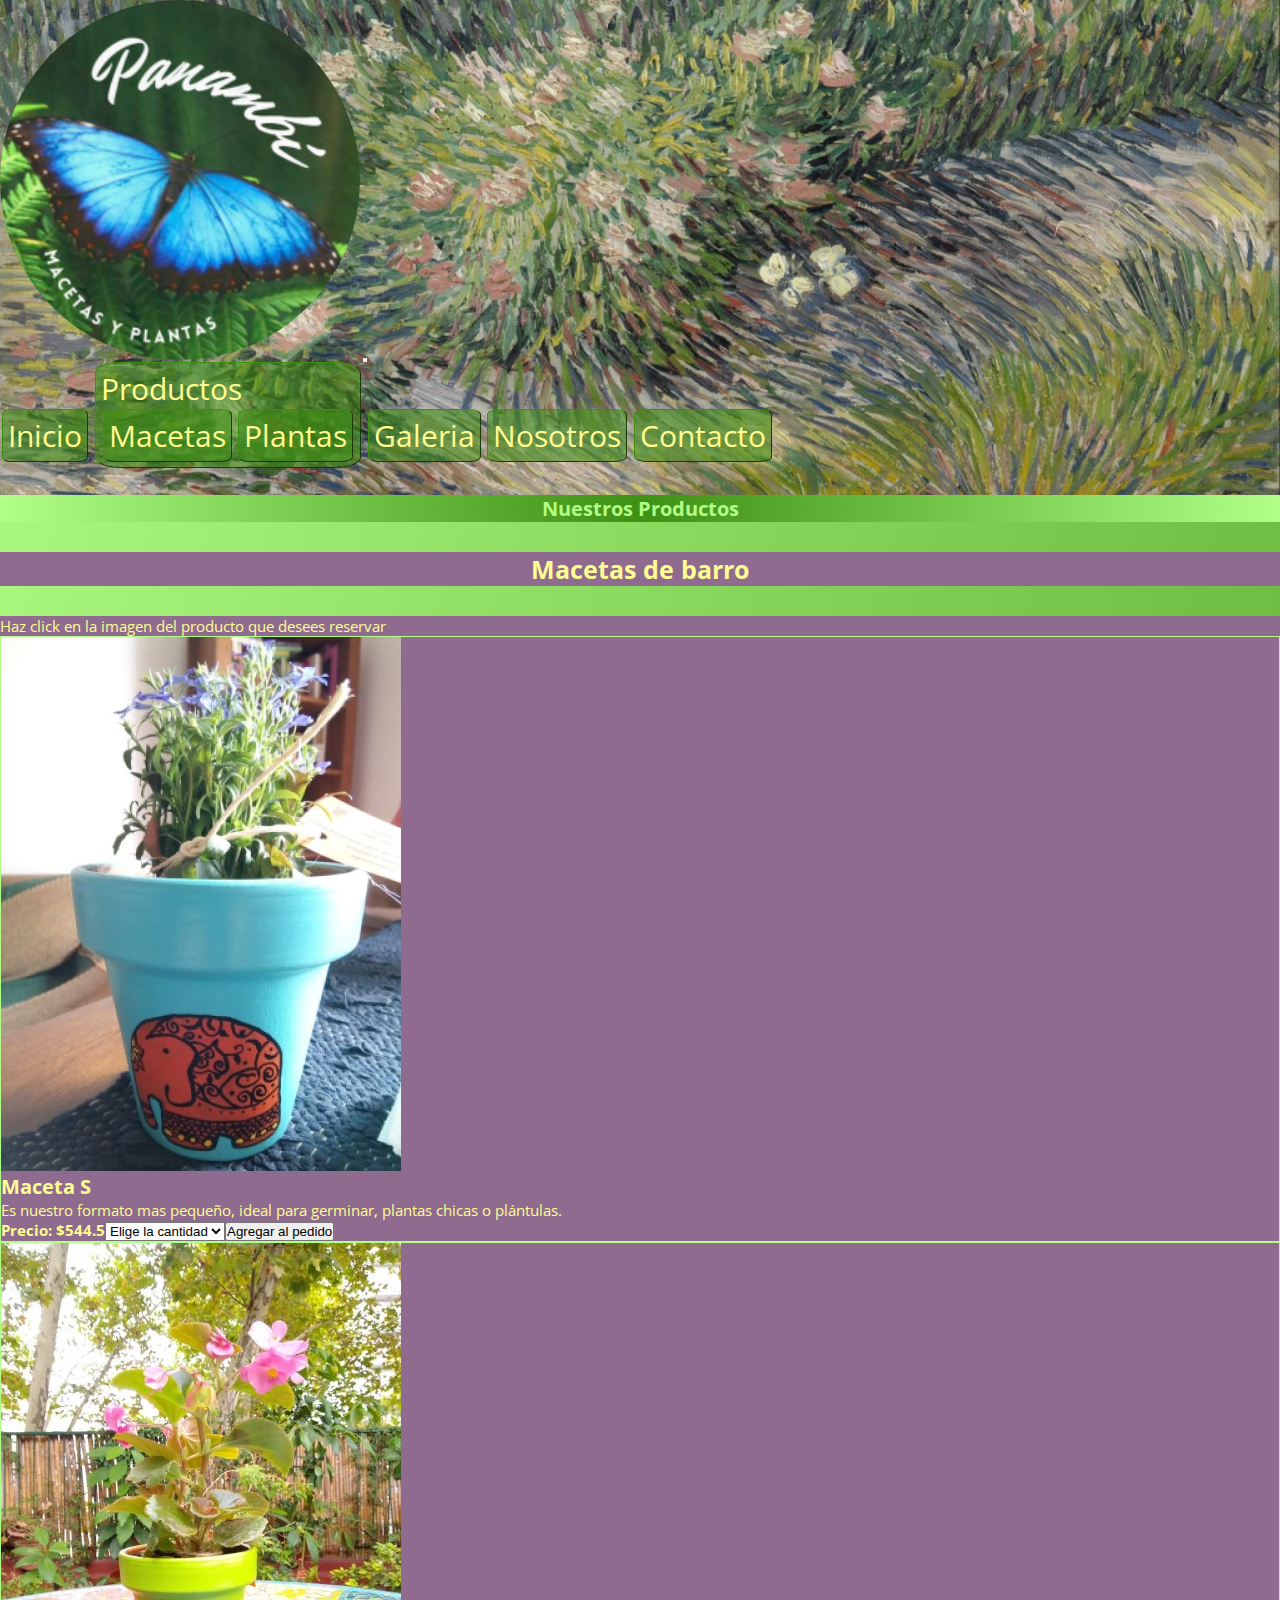
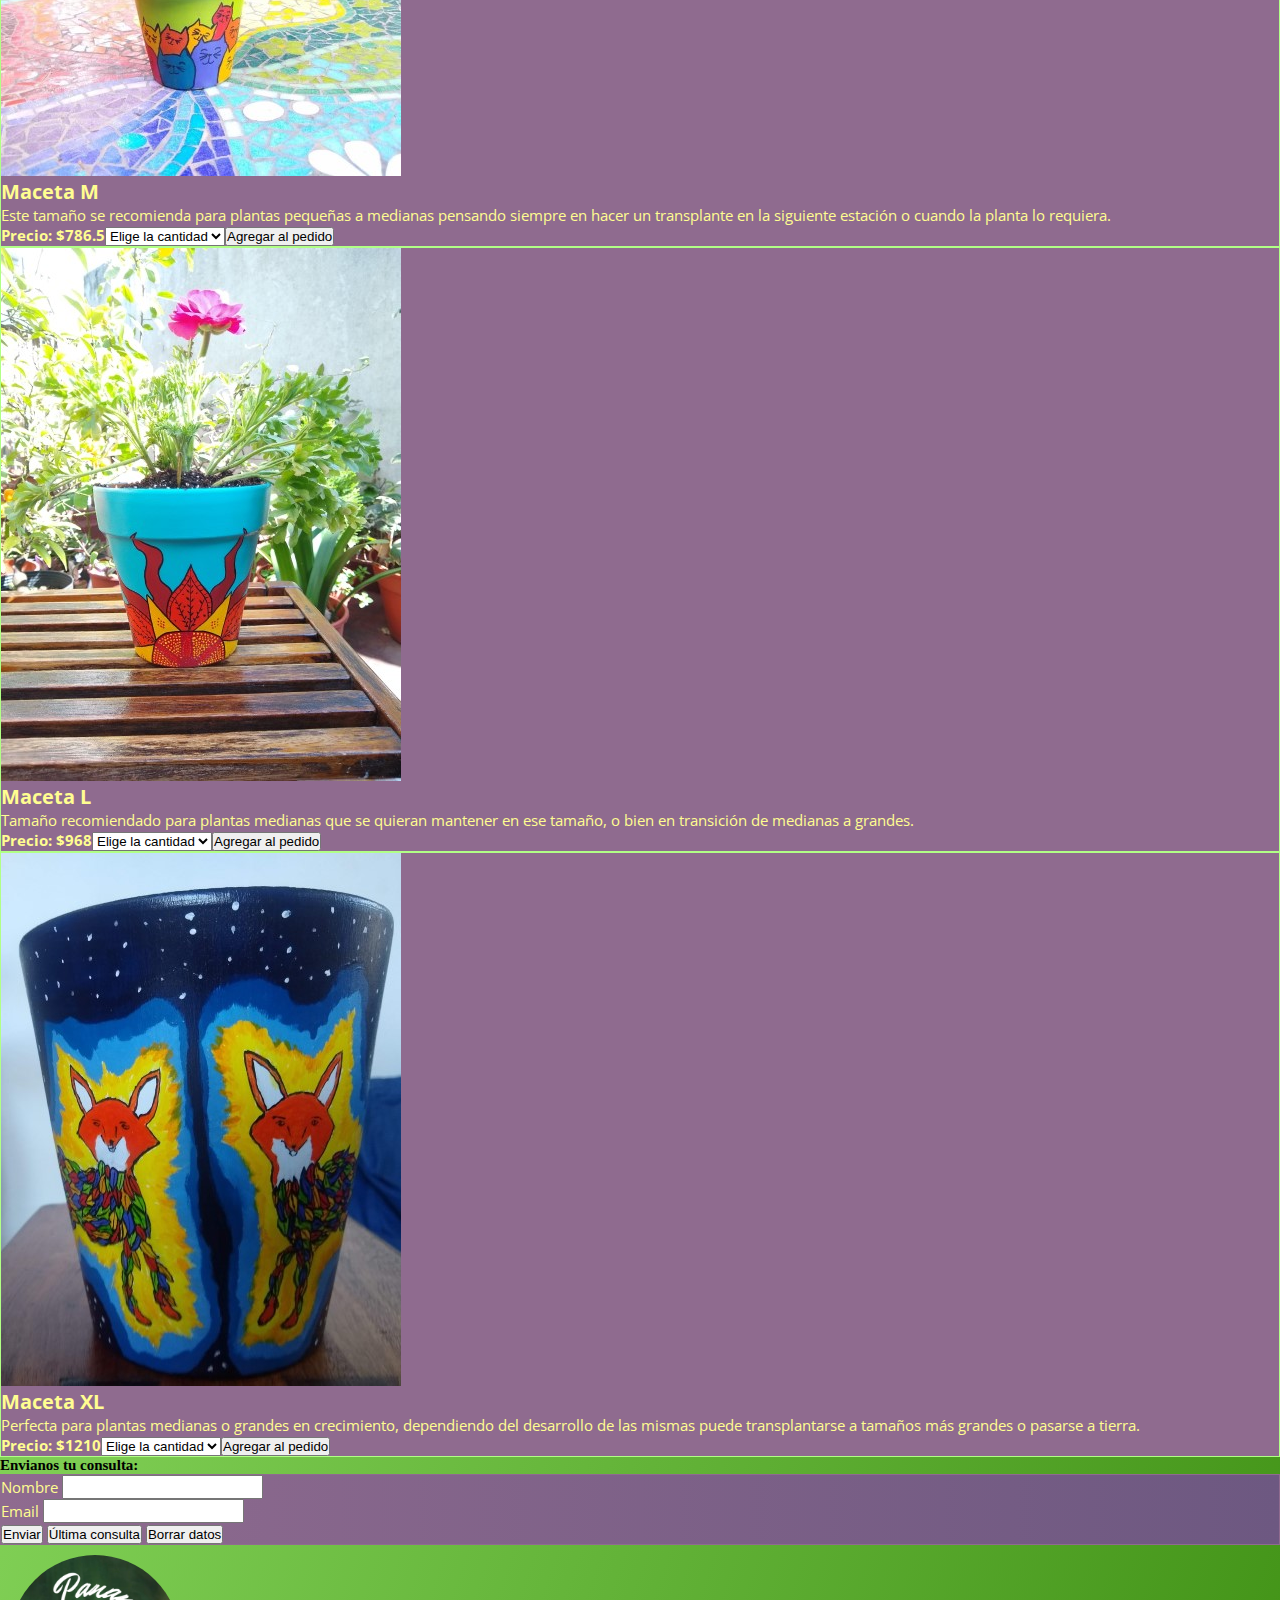
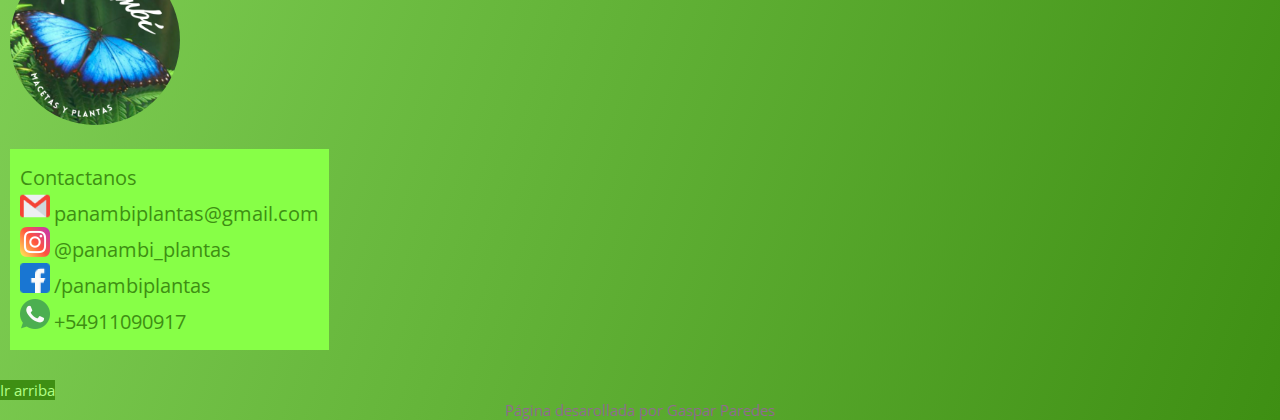
<file: index.html>
<!DOCTYPE html>
<html lang="en">

<head>
  <meta charset="UTF-8">
  <meta http-equiv="X-UA-Compatible" content="IE=edge">
  <meta name="viewport" content="width=device-width, initial-scale=1.0">
  <link href="https://cdn.jsdelivr.net/npm/bootstrap@5.1.1/dist/css/bootstrap.min.css" rel="stylesheet"
    integrity="sha384-F3w7mX95PdgyTmZZMECAngseQB83DfGTowi0iMjiWaeVhAn4FJkqJByhZMI3AhiU" crossorigin="anonymous">
  <link rel="stylesheet" href="css/style.css">
  <title>Panambí - Productos</title>
  <meta name="description" content="Pagina de productos de Panambí, encontrarás diferentes medidas de macetas de barro junto con distintos tipos de plantas de interior, exterior, cactus y crasas">
  <meta name="keywords" content="PRODUCTOS MACETAS MEDIDAS PLANTAS INTERIOR EXTERIOR CACTUS CRASAS">
</head>

<body>
  <a name="arriba"></a>
  <nav class="navbar navbar-expand-lg navbar-light bg-cabezon">
    <div class="container-fluid">
      <a class="navbar-brand" href=""><img class="logopanambi" src="imagenes/PanambiLogo.png" alt="Logo de Panambí"></a>
      <button class="navbar-toggler bg-success" type="button" data-bs-toggle="collapse" data-bs-target="#navbarNavDropdown" aria-controls="navbarNavDropdown" aria-expanded="false" aria-label="Toggle navigation">
        <span class="navbar-toggler-icon"></span>
      </button>
      <div class="collapse navbar-collapse justify-content-end" id="navbarNavDropdown">          
        <ul class="navbar-nav flex-row align-items-center">
          <li class="nav-item">
            <a class="nav-link" href="">Inicio</a>
          </li>
          <li class="nav-item dropdown">
            <a class="nav-link dropdown-toggle active" href="productos.html" id="navbarDropdownMenuLink" role="button" data-bs-toggle="dropdown" aria-expanded="false">Productos
            </a>
            <ul class="dropdown-menu bg-transparent" aria-labelledby="navbarDropdownMenuLink">
              <li><a class="dropdown-item bg-transparent" href="productos.html#macetas">Macetas</a></li>
              <li><a class="dropdown-item bg-transparent" href="productos.html#plantas">Plantas</a></li>
            </ul>
          </li>
          <li class="nav-item">
            <a class="nav-link" aria-current="page" href="">Galeria</a>
          </li>
          <li class="nav-item">
            <a class="nav-link" href="">Nosotros</a>
          </li>
          <li class="nav-item"> 
            <a class="nav-link" href="">Contacto</a>
          </li>          
        </ul>
      </div>
    </div>
  </nav>
  <section class="container productos">
    <div class="row">
      <h1 class="productos__titl">Nuestros Productos</h1>
      <a name="macetas"></a>
      <h2 class="productos__subtitl col-md-12">Macetas de barro</h2>
      <p class="productos__descrip col-12">Haz click en la imagen del producto que desees reservar</p>
      <div class="row" id="muestraMacetas">

      </div>
      <div class="col-12">
        <h2>Envianos tu consulta:</h2>
      <div class="row">
        <div id="carrito1"></div>
        <div id="carrito2"></div>
        <div id="carrito3"></div>
        <div id="carrito4"></div>
        <div id="carritoTotal"></div>
        <form class="formulario">
          <div class="mb-3">
            <label for="nombre_cliente" class="form-label">Nombre</label>
            <input type="text" class="form-control" id="nombre_cliente">
          </div>
          <div class="mb-3">
            <label for="email_cliente" class="form-label">Email</label>
            <input type="text" class="form-control" id="email_cliente">
          </div>
          <button id="enviar_datos" type="button" class="btn btn-success m-3">Enviar</button>
          <button id="cargar_datos" type="button" class="btn btn-success m-3">Última consulta</button>
          <button id="borrar_datos" type="button" class="btn btn-success m-3">Borrar datos</button>
        </form>
        <div class="col-12" id="respuesta"></div>
      </div>

    </div>
  </section>
  <footer class="container-fluid">
    <div class="row d-flex justify-content-around align-items-center">
      <div class="col-lg-3 col-md-4 col-sm-8">
        <a href="#arriba" ><img class="logopanambi" src="imagenes/PanambiLogo.png" alt="Logo de Panambí"></a>
      </div>
      <section class="redesSociales col-lg-4 col-md-6 col-sm-8">
        <p>Contactanos</p>
        <ul>
          <li><a href=""><img src="imagenes/gmail.png" alt="logo de gmail"></a>
            <p>panambiplantas@gmail.com</p>
          </li>
          <li><a href="https://www.instagram.com/panambi_plantas" target="_blank"><img src="imagenes/instagram.png" alt="logo de Instagram"></a>
            <p>@panambi_plantas</p>
          </li>
          <li><a href="https://www.facebook.com/panambiplantas" target="_blank"><img src="imagenes/facebook.png" alt="logo de facebook"></a>
            <p>/panambiplantas</p>
          </li>
          <li><a href=""><img src="imagenes/whatsapp.png" alt="logo de whatsapp"></a>
            <P>+54911090917</P>
          </li>
        </ul>
      </section>
    </div>
  </footer>
  <a href="#arriba" class="goUp">Ir arriba</a>
  <p class="credit">Página desarollada por Gaspar Paredes</p>
  <script src="https://cdn.jsdelivr.net/npm/bootstrap@5.1.1/dist/js/bootstrap.bundle.min.js"
    integrity="sha384-/bQdsTh/da6pkI1MST/rWKFNjaCP5gBSY4sEBT38Q/9RBh9AH40zEOg7Hlq2THRZ" crossorigin="anonymous">
  </script>
  <script src="https://code.jquery.com/jquery-3.6.0.min.js"></script>
  <script src="js/tienda.js"></script>
</body>

</html>
</file>
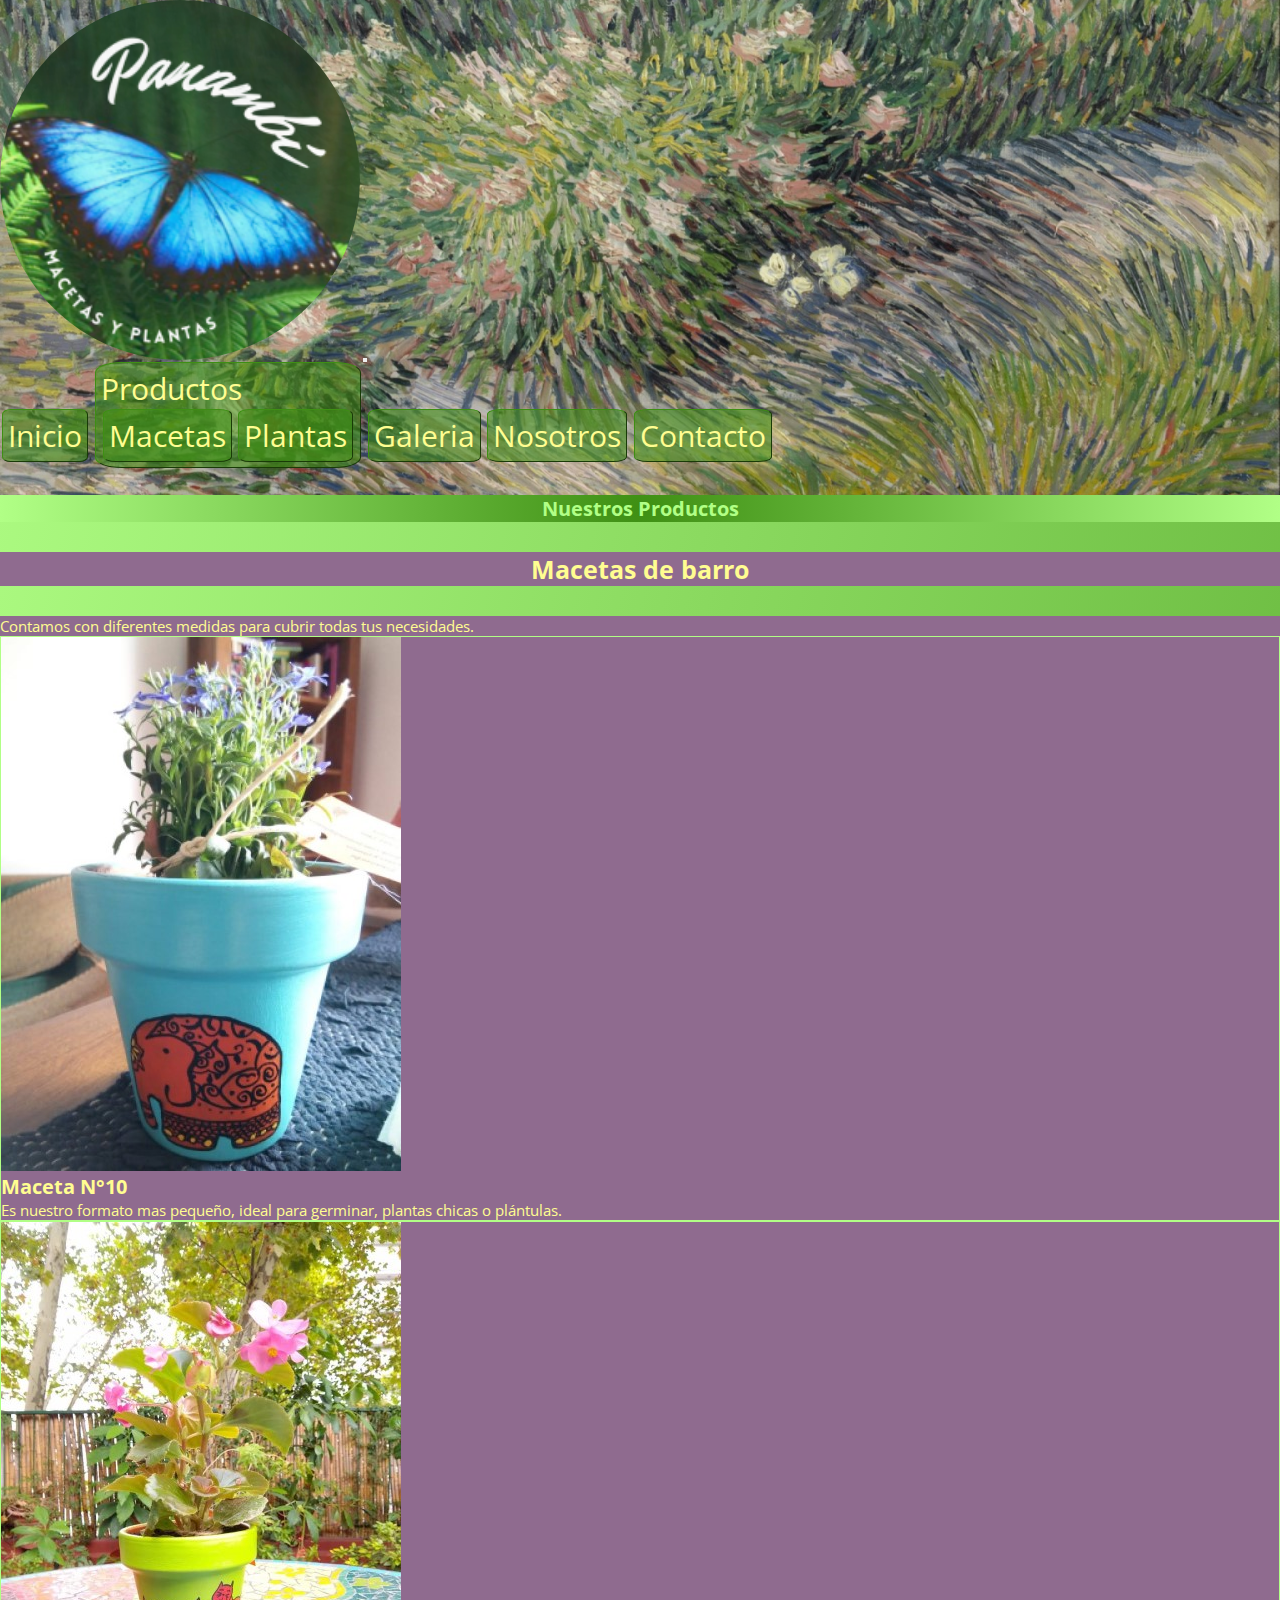
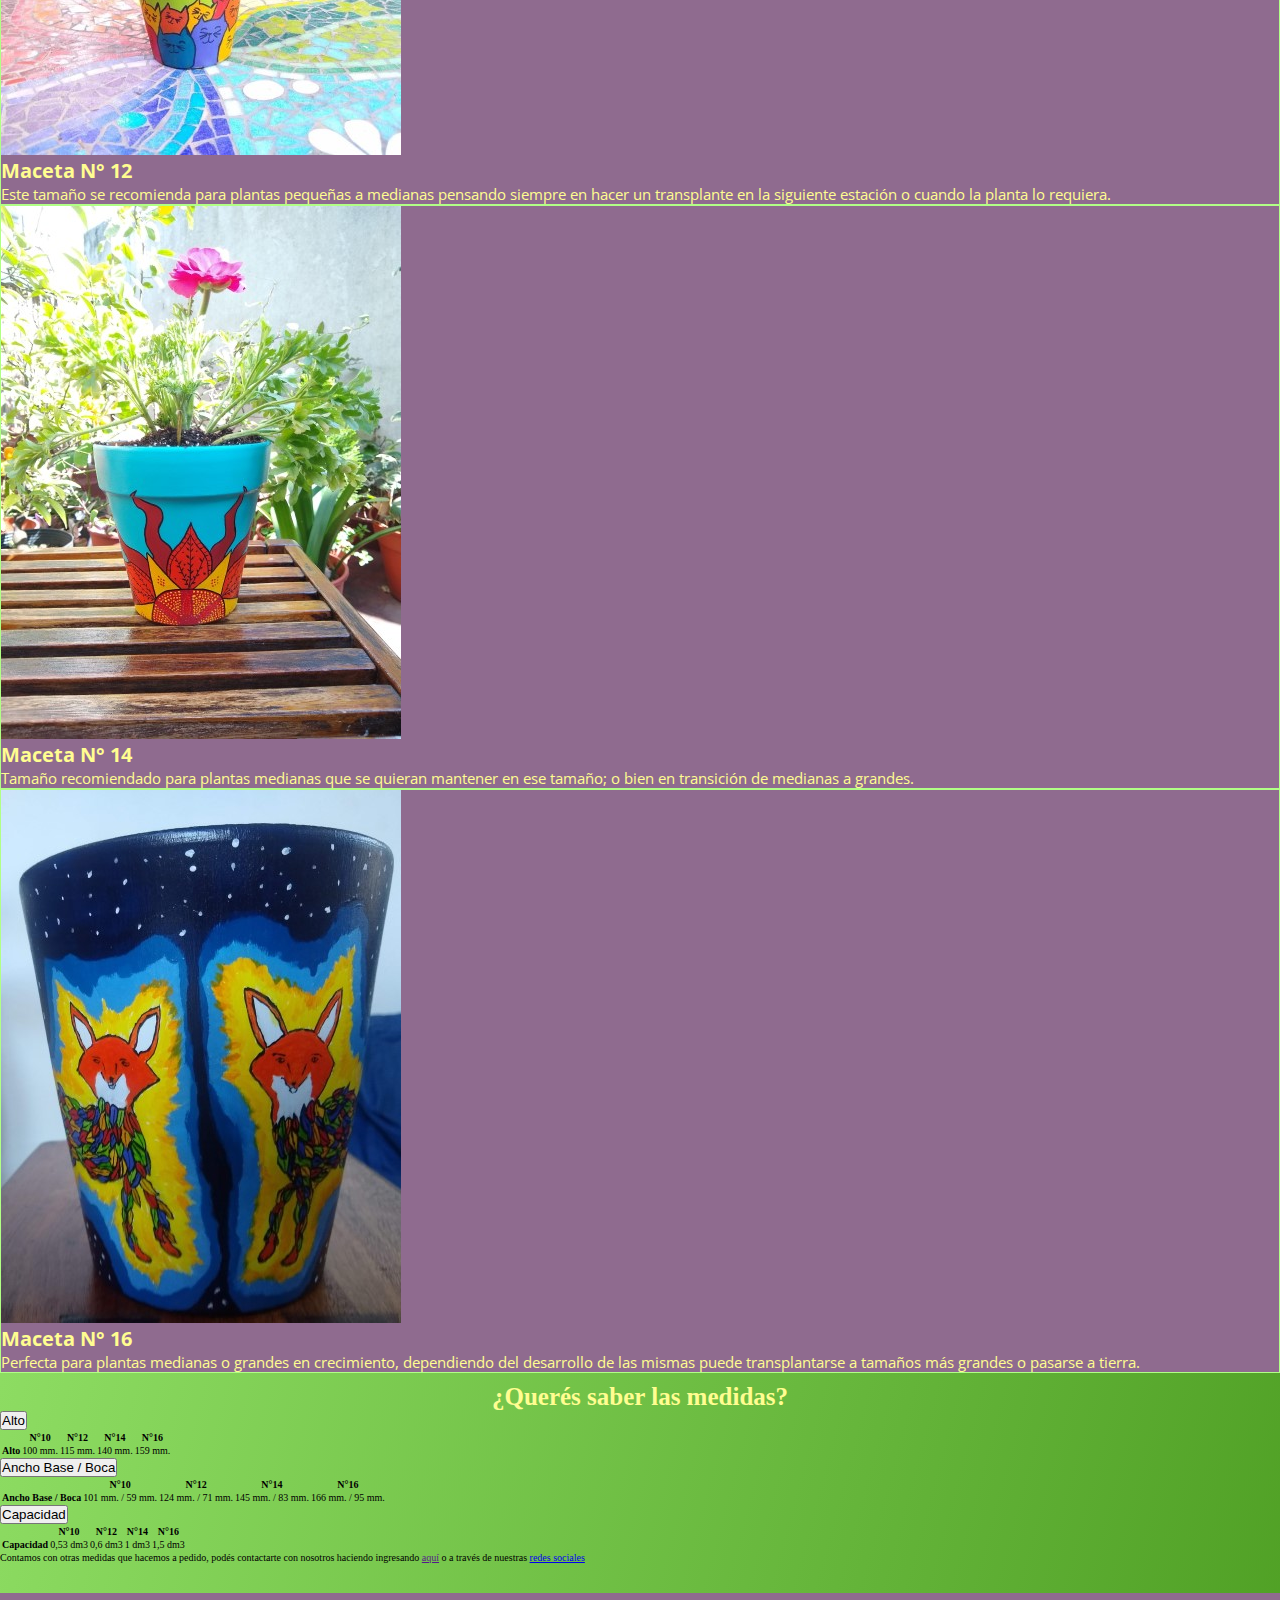
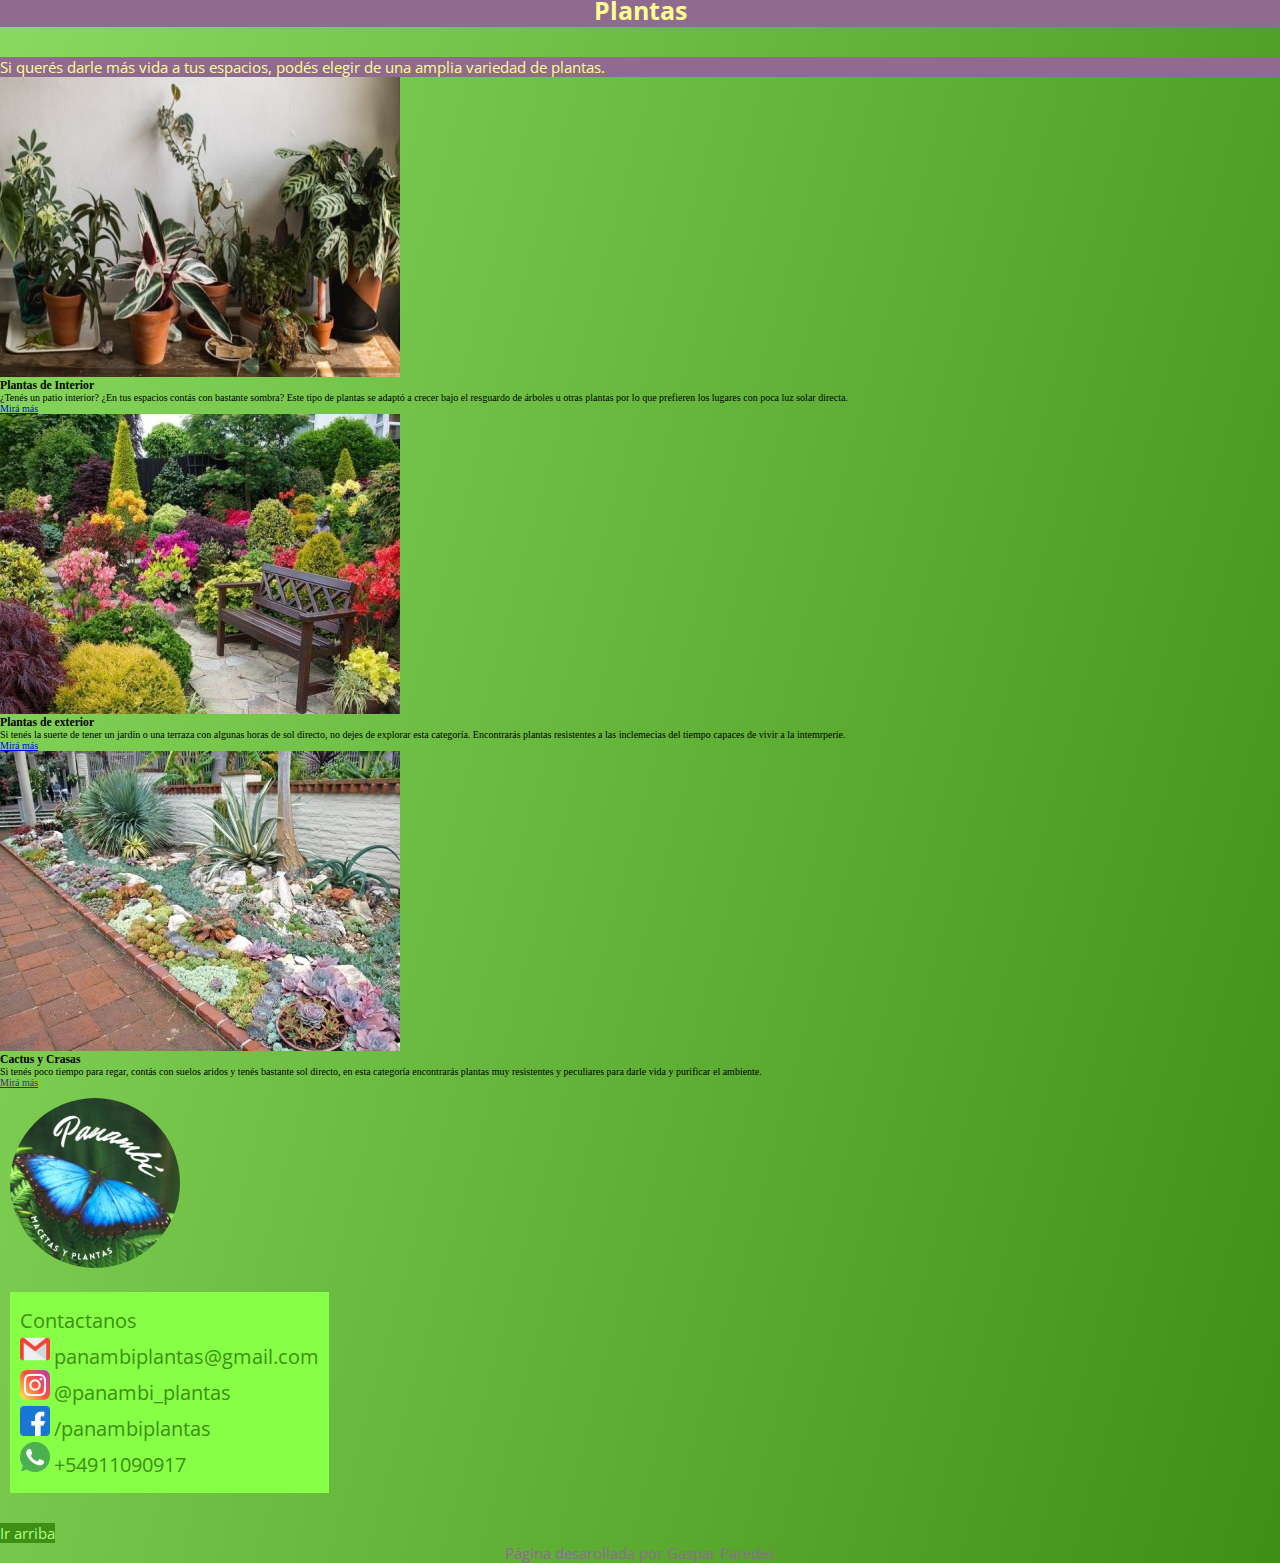
<file: productos.html>
<!DOCTYPE html>
<html lang="en">

<head>
  <meta charset="UTF-8">
  <meta http-equiv="X-UA-Compatible" content="IE=edge">
  <meta name="viewport" content="width=device-width, initial-scale=1.0">
  <link href="https://cdn.jsdelivr.net/npm/bootstrap@5.1.1/dist/css/bootstrap.min.css" rel="stylesheet"
    integrity="sha384-F3w7mX95PdgyTmZZMECAngseQB83DfGTowi0iMjiWaeVhAn4FJkqJByhZMI3AhiU" crossorigin="anonymous">
  <link rel="stylesheet" href="css/style.css">
  <title>Panambí - Productos</title>
  <meta name="description" content="Pagina de productos de Panambí, encontrarás diferentes medidas de macetas de barro junto con distintos tipos de plantas de interior, exterior, cactus y crasas">
  <meta name="keywords" content="PRODUCTOS MACETAS MEDIDAS PLANTAS INTERIOR EXTERIOR CACTUS CRASAS">
</head>

<body>
  <a name="arriba"></a>
  <nav class="navbar navbar-expand-lg navbar-light bg-cabezon">
    <div class="container-fluid">
      <a class="navbar-brand" href=""><img class="logopanambi" src="imagenes/PanambiLogo.png" alt="Logo de Panambí"></a>
      <button class="navbar-toggler bg-success" type="button" data-bs-toggle="collapse" data-bs-target="#navbarNavDropdown" aria-controls="navbarNavDropdown" aria-expanded="false" aria-label="Toggle navigation">
        <span class="navbar-toggler-icon"></span>
      </button>
      <div class="collapse navbar-collapse justify-content-end" id="navbarNavDropdown">          
        <ul class="navbar-nav flex-row align-items-center">
          <li class="nav-item">
            <a class="nav-link" href="">Inicio</a>
          </li>
          <li class="nav-item dropdown">
            <a class="nav-link dropdown-toggle active" href="productos.html" id="navbarDropdownMenuLink" role="button" data-bs-toggle="dropdown" aria-expanded="false">Productos
            </a>
            <ul class="dropdown-menu bg-transparent" aria-labelledby="navbarDropdownMenuLink">
              <li><a class="dropdown-item bg-transparent" href="productos.html#macetas">Macetas</a></li>
              <li><a class="dropdown-item bg-transparent" href="productos.html#plantas">Plantas</a></li>
            </ul>
          </li>
          <li class="nav-item">
            <a class="nav-link" aria-current="page" href="">Galeria</a>
          </li>
          <li class="nav-item">
            <a class="nav-link" href="">Nosotros</a>
          </li>
          <li class="nav-item"> 
            <a class="nav-link" href="">Contacto</a>
          </li>          
        </ul>
      </div>
    </div>
  </nav>
  <section class="container productos">
    <div class="row">
      <h1 class="productos__titl">Nuestros Productos</h1>
      <a name="macetas"></a>
      <h2 class="productos__subtitl col-md-12">Macetas de barro</h2>
      <p class="productos__descrip col-12">Contamos con diferentes medidas para cubrir todas tus necesidades.</p>
      <div class="card productos__card col-lg-3 col-md-5 col-sm-12">
        <img src="imagenes/Lfante_Lobelia.jpg" class="card-img-top" alt="Maceta N°10 con Lobelia">
        <div class="card-body">
          <h3 class="card-title productos__subtitl--card">Maceta N°10</h3>
          <p class="card-text productos__descrip--card">Es nuestro formato mas pequeño, ideal para germinar, plantas
            chicas o plántulas.</p>
        </div>
      </div>
      <div class="card productos__card col-lg-3 col-md-5 col-sm-12">
        <img src="imagenes/MacetaN12Gatitos.jpg" class="card-img-top" alt="Maceta N°12 Gatitos">
        <div class="card-body">
          <h3 class="card-title productos__subtitl--card">Maceta N° 12</h3>
          <p class="card-text productos__descrip--card">Este tamaño se recomienda para plantas pequeñas a medianas
            pensando siempre en hacer un transplante en la siguiente estación o cuando la planta lo requiera. </p>
        </div>
      </div>
      <div class="card productos__card col-lg-3 col-md-5 col-sm-12">
        <img src="imagenes/soln14.jpg" class="card-img-top" alt="Maceta N°14 Sol Invictus">
        <div class="card-body">
          <h3 class="card-title productos__subtitl--card">Maceta N° 14</h3>
          <p class="card-text productos__descrip--card">Tamaño recomiendado para plantas medianas que se quieran
            mantener en ese tamaño; o bien en transición de medianas a grandes. </p>
        </div>
      </div>
      <div class="card productos__card col-lg-3 col-md-5 col-sm-12">
        <img src="imagenes/zorro_boreal.jpg" class="card-img-top" alt="Maceta N°16 Otoño">
        <div class="card-body">
          <h3 class="card-title productos__subtitl--card">Maceta N° 16</h3>
          <p class="card-text productos__descrip--card"> Perfecta para plantas medianas o grandes en crecimiento,
            dependiendo del desarrollo de las mismas puede transplantarse a tamaños más grandes o pasarse a tierra.</p>
        </div>
      </div>
      <h3 class="productos__subtitl--medidas">¿Querés saber las medidas?</h3>
      <div class="accordion accordion-flush">
        <div class="accordion-item bg-transparent">
          <h4 class="accordion-header accordion__titl" id="flush-headingOne">
            <button class="accordion-button collapsed bg-transparent" type="button" data-bs-toggle="collapse"
              data-bs-target="#flush-collapseOne" aria-expanded="false" aria-controls="flush-collapseOne">Alto</button>
          </h4>
          <div id="flush-collapseOne" class="accordion-collapse collapse" aria-labelledby="flush-headingOne"
            data-bs-parent="#accordionFlushExample">
            <div class="accordion-body">
              <table class="table accordion__table">
                <thead>
                  <tr>
                    <th scope="col"></th>
                    <th scope="col">N°10</th>
                    <th scope="col">N°12</th>
                    <th scope="col">N°14</th>
                    <th scope="col">N°16</th>
                  </tr>
                </thead>
                <tbody>
                  <tr>
                    <th scope="row">Alto</th>
                    <td>100 mm.</td>
                    <td>115 mm.</td>
                    <td>140 mm.</td>
                    <td>159 mm.</td>
                  </tr>
                </tbody>
              </table>
            </div>
          </div>
        </div>
        <div class="accordion-item bg-transparent">
          <h4 class="accordion-header accordion__titl" id="flush-headingTwo">
            <button class="accordion-button collapsed bg-transparent" type="button" data-bs-toggle="collapse"
              data-bs-target="#flush-collapseTwo" aria-expanded="false" aria-controls="flush-collapseTwo">Ancho Base /
              Boca
            </button>
          </h4>
          <div id="flush-collapseTwo" class="accordion-collapse collapse" aria-labelledby="flush-headingTwo"
            data-bs-parent="#accordionFlushExample">
            <div class="accordion-body accordion__table">
              <table class="table">
                <thead>
                  <tr>
                    <th scope="col"></th>
                    <th scope="col">N°10</th>
                    <th scope="col">N°12</th>
                    <th scope="col">N°14</th>
                    <th scope="col">N°16</th>
                  </tr>
                </thead>
                <tbody>
                  <tr>
                    <th scope="row">Ancho Base / Boca</th>
                    <td>101 mm. / 59 mm.</td>
                    <td>124 mm. / 71 mm.</td>
                    <td>145 mm. / 83 mm.</td>
                    <td>166 mm. / 95 mm.</td>
                  </tr>
                </tbody>
              </table>
            </div>
          </div>
        </div>
        <div class="accordion-item bg-transparent">
          <h4 class="accordion-header accordion__titl" id="flush-headingThree">
            <button class="accordion-button collapsed bg-transparent" type="button" data-bs-toggle="collapse"
              data-bs-target="#flush-collapseThree" aria-expanded="false" aria-controls="flush-collapseThree"> Capacidad
            </button>
          </h4>
          <div id="flush-collapseThree" class="accordion-collapse collapse" aria-labelledby="flush-headingThree"
            data-bs-parent="#accordionFlushExample">
            <div class="accordion-body accordion__table">
              <table class="table">
                <thead>
                  <tr>
                    <th scope="col"></th>
                    <th scope="col">N°10</th>
                    <th scope="col">N°12</th>
                    <th scope="col">N°14</th>
                    <th scope="col">N°16</th>
                  </tr>
                </thead>
                <tbody>
                  <tr>
                    <th scope="row">Capacidad</th>
                    <td>0,53 dm3</td>
                    <td>0,6 dm3</td>
                    <td>1 dm3</td>
                    <td>1,5 dm3</td>
                  </tr>
                </tbody>
              </table>
            </div>
          </div>
        </div>
      </div>
      <p class="productos__otros col-lg-12 col-md-12 col-sm-10">Contamos con otras medidas que hacemos a pedido, podés contactarte con nosotros haciendo ingresando <a href="" class="productos__contacto--style">aquí</a> o a través de nuestras <a href="#redes" class="productos__contacto--style">redes sociales</a></p>
      <a name="plantas"></a>
      <div>
        <h2 class="col-12 productos__subtitl">Plantas</h2>
        <p class="col-12 productos__descrip">Si querés darle más vida a tus espacios, podés elegir de una amplia
          variedad de plantas.</p>
      </div>
      <div class="d-flex justify-content-around flex-wrap">
        <div class="card productos__card--plantas col-lg-4 col-md-5 col-sm-12">
          <img src="imagenes/plantas-de-interior-848x477x80xX.jpg" class="card-img-top" alt="Plantas de Interior">
          <div class="card-body">
            <h3 class="card-title productos__subtitl--card">Plantas de Interior</h3>
            <p class="card-text productos__descrip--card">¿Tenés un patio interior? ¿En tus espacios contás con bastante
              sombra? Este tipo de plantas se adaptó a crecer bajo el resguardo de árboles u otras plantas por lo que
              prefieren los lugares con poca luz solar directa.</p>
            <a href="#" class="btn card__boton">Mirá más</a>
          </div>
        </div>
        <div class="card productos__card--plantas col-lg-4 col-md-5 col-sm-12">
          <img src="imagenes/exterior-con-plantas-y-flores.jpg" class="card-img-top" alt="Plantas de exterior">
          <div class="card-body">
            <h3 class="card-title productos__subtitl--card">Plantas de exterior</h3>
            <p class="card-text productos__descrip--card">Si tenés la suerte de tener un jardín o una terraza con
              algunas horas de sol directo, no dejes de explorar esta categoría. Encontrarás plantas resistentes a las
              inclemecias del tiempo capaces de vivir a la intemrperie. </p>
            <a href="#" class="btn card__boton">Mirá más</a>
          </div>
        </div>
        <div class="card productos__card--plantas col-lg-4 col-md-5 col-sm-12">
          <img src="imagenes/jardinDeSuculentas.jpg" class="card-img-top" alt="Jardín de Suculentas">
          <div class="card-body">
            <h3 class="card-title productos__subtitl--card">Cactus y Crasas</h3>
            <p class="card-text productos__descrip--card">Si tenés poco tiempo para regar, contás con suelos aridos y
              tenés bastante sol directo, en esta categoría encontrarás plantas muy resistentes y peculiares para darle
              vida y purificar el ambiente. </p>
            <a href="" class="btn card__boton">Mirá más</a>
          </div>
        </div>
      </div>
    </div>
  </section>
  <footer class="container-fluid">
    <div class="row d-flex justify-content-around align-items-center">
      <div class="col-lg-3 col-md-4 col-sm-8">
        <a href="#arriba" ><img class="logopanambi" src="imagenes/PanambiLogo.png" alt="Logo de Panambí"></a>
      </div>
      <section class="redesSociales col-lg-4 col-md-6 col-sm-8">
        <p>Contactanos</p>
        <ul>
          <li><a href=""><img src="imagenes/gmail.png" alt="logo de gmail"></a>
            <p>panambiplantas@gmail.com</p>
          </li>
          <li><a href="https://www.instagram.com/panambi_plantas" target="_blank"><img src="imagenes/instagram.png" alt="logo de Instagram"></a>
            <p>@panambi_plantas</p>
          </li>
          <li><a href="https://www.facebook.com/panambiplantas" target="_blank"><img src="imagenes/facebook.png" alt="logo de facebook"></a>
            <p>/panambiplantas</p>
          </li>
          <li><a href=""><img src="imagenes/whatsapp.png" alt="logo de whatsapp"></a>
            <P>+54911090917</P>
          </li>
        </ul>
      </section>
    </div>
  </footer>
  <a href="#arriba" class="goUp">Ir arriba</a>
  <p class="credit">Página desarollada por Gaspar Paredes</p>
  <script src="https://cdn.jsdelivr.net/npm/bootstrap@5.1.1/dist/js/bootstrap.bundle.min.js"
    integrity="sha384-/bQdsTh/da6pkI1MST/rWKFNjaCP5gBSY4sEBT38Q/9RBh9AH40zEOg7Hlq2THRZ" crossorigin="anonymous">
  </script>
  <script src="js/tienda.js"></script>
</body>

</html>
</file>
<file: css/style.css>
@import url("https://fonts.googleapis.com/css2?family=Dancing+Script:wght@400;500;700&family=Open+Sans:ital,wght@0,400;0,600;1,400&display=swap");
* {
  margin: 0;
  padding: 0;
  box-sizing: border-box;
}

html {
  font-size: 62.5%;
}

body {
  background-color: #3e8f13;
  background: linear-gradient(to top left, #3e8f13 0%, #b1ff86 100%);
}

.bg-cabezon {
  background-image: url(../imagenes/Vincent_van_Gogh_-_Grass_and_butterflies.jpg);
  background-position: center, bottom;
  background-size: 100%;
  background-attachment: fixed;
  height: 55vh;
}

.bg-cabezon div a img {
  height: 40vh;
  border-radius: 50%;
  opacity: 95%;
}

.bg-cabezon ul li {
  display: inline-block;
  background-color: #3e8f138f;
  border: 1px outset #3e8f13;
  border-radius: 10%;
  padding: 0.5rem;
  margin: 0rem 0.2rem;
  transition: all 1.5s;
}

nav div div ul li a {
  text-decoration: none;
  color: #fffd91 !important;
  font-size: 3rem;
  font-family: "Open Sans", sans-serif;
}

.bg-cabezon ul li:hover {
  background-color: #892be27f;
}

.bg-cabezon ul li ul li:hover {
  background-color: #892be27f;
}

footer {
  background-image: url(../imagenes/Vincent_van_Gogh_-_Grass_and_butterflies.jpg);
  background-position: center, bottom;
  background-size: 100%;
  background-attachment: fixed;
  color: #3e8f13;
  font-family: "Open Sans", sans-serif;
  font-size: 1.5rem;
  padding: 1rem;
}

footer div div a img {
  height: 17rem;
  border-radius: 50%;
}

footer .mapita {
  margin: 1rem 0rem;
}

footer .redesSociales {
  background-color: #87ff47;
  display: inline-block;
  margin: 2rem 0rem;
  padding: 1.5rem 1rem;
}

footer .redesSociales p {
  font-size: 2rem;
}

footer .redesSociales ul li {
  list-style: none;
}

footer .redesSociales ul li a img {
  width: 3rem;
}

footer .redesSociales ul li p {
  display: inline-block;
  font-size: 2rem;
}

.goUp {
  color: #b1ff86;
  background-color: #3e8f13;
  font-family: "Open Sans", sans-serif;
  font-size: 1.5rem;
  text-decoration: none;
  margin: 5rem 0rem;
}

.credit {
  color: #8F6B8f;
  font-family: "Open Sans", sans-serif;
  font-size: 1.5rem;
  text-align: center;
  transition: 1s;
}

.credit:hover {
  color: #09daff;
}

/*Productos*/

h1 {
    color: #b1ff86;
    background: radial-gradient(circle, #3e8f13 0%, #b1ff86 100%);
    font-family: "Dancing Script", cursive;
    text-align: center;
}

.productos__titl {
    font-family: "Open Sans", sans-serif;
  }
  
  .productos__subtitl {
    font-family: "Open Sans", sans-serif;
    color: #fffd91;
    background-color: #8F6B8f;
    text-align: center;
    font-size: 2.5rem;
    font-weight: bold;
    margin: 3rem 0rem;
  }
  
  .productos__descrip {
    color: #fffd91;
    background-color: #8F6B8f;
    font-family: "Open Sans", sans-serif;
    font-size: 1.5rem;
  }
  
  .productos__card {
    border: 0.1rem solid #b1ff86;
    background-color: #8F6B8f;
    background: linear-gradient(to top #6d5881 0%, #8F6B8f 100%);
  }
  
  .productos__card .productos__subtitl--card {
    font-family: "Open Sans", sans-serif;
    text-align: center;
    color: #fffd91;
    background-color: #8F6B8f;
    text-align: left;
    font-size: 2rem;
    font-weight: bold;
  }
  
  .productos__card .productos__descrip--card {
    color: #fffd91;
    font-family: "Open Sans", sans-serif;
    font-size: 1.5rem;
  }
  
  .productos__subtitl--medidas {
    text-align: center;
    color: #fffd91;
    font-size: 2.5rem;
    font-weight: bold;
    margin-top: 10px;
  }
  
  .formulario {
    font-family: "Open Sans", sans-serif;
    color: #fffd91;
    background-color: #6d5881;
    background: linear-gradient(to left, #6d5881 0%, #8F6B8f 100%);
    border: 0.1rem solid #8F6B8f;
    font-size: 1.5rem;
  }
  
  .formulario div input {
    font-family: "Open Sans", sans-serif;
    font-size: 1.5rem;
  }
</file>
